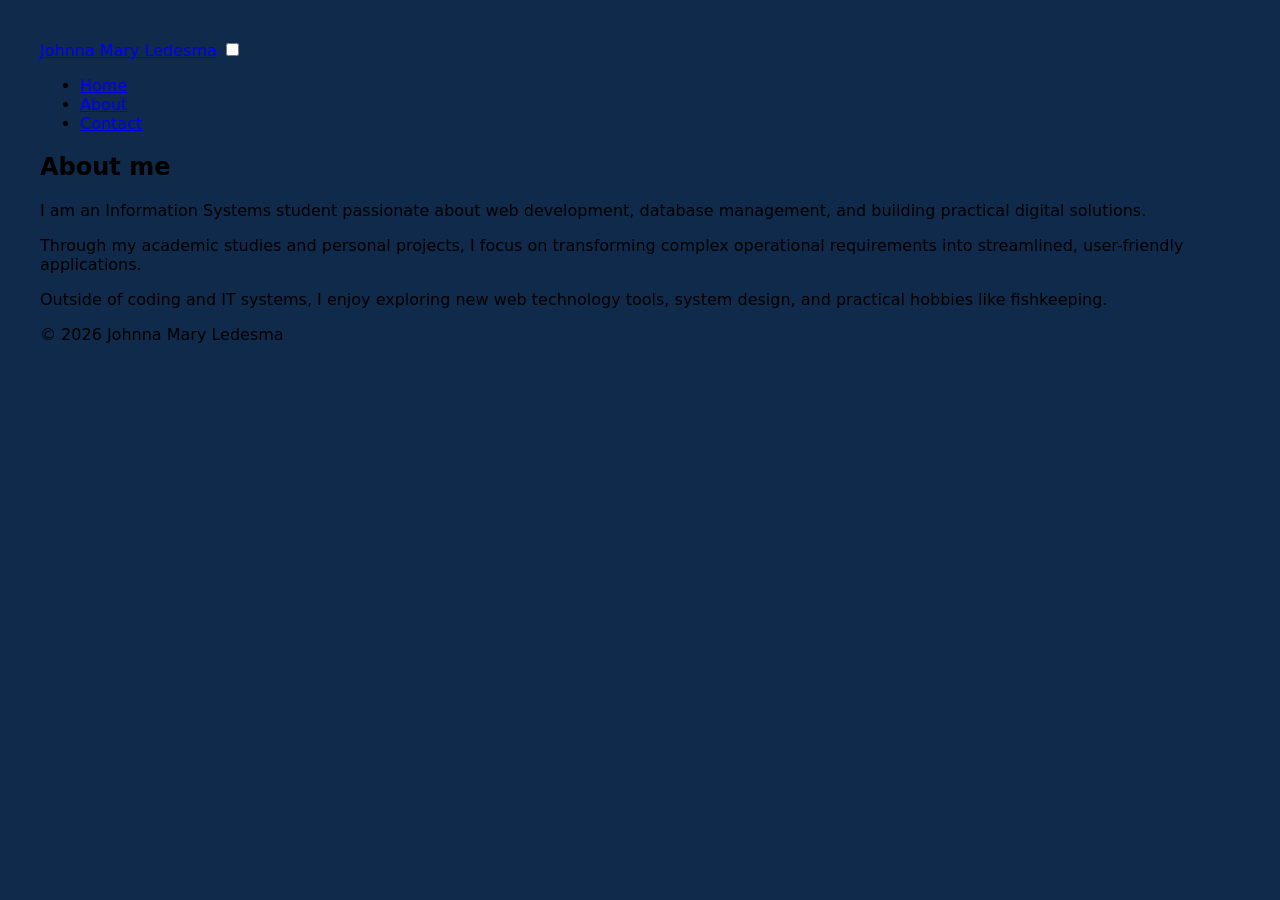
<file: about.html>
<!DOCTYPE html>
<html lang="en">
<head>
  <meta charset="UTF-8">
  <meta name="viewport" content="width=device-width, initial-scale=1">
  <title>About | Johnna Mary Ledesma</title>

  <!-- Google Fonts -->
  <link rel="preconnect" href="https://fonts.googleapis.com">
  <link rel="preconnect" href="https://fonts.gstatic.com" crossorigin>
  <link href="https://fonts.googleapis.com/css2?family=Inter:wght@400;600&family=Playfair+Display:wght@700&display=swap" rel="stylesheet">

  <!-- Stylesheet -->
  <link rel="stylesheet" href="css/style.css">

  <!-- SEO Meta Tags -->
  <meta name="description" content="Learn more about Johnna Mary Ledesma, an Information Systems student passionate about web development, database management, and system design.">
  <link rel="canonical" href="https://janamaryledesma-prog.github.io/About-me/about.html">
    
  <!-- Open Graph / Facebook -->
  <meta property="og:type" content="website">
  <meta property="og:title" content="About | Johnna Mary Ledesma">
  <meta property="og:description" content="Learn more about Johnna Mary Ledesma, an Information Systems student passionate about web development, database management, and system design.">
  <meta property="og:image" content="https://janamaryledesma-prog.github.io/About-me/assets/hero-md.jpg">
  <meta property="og:url" content="https://janamaryledesma-prog.github.io/About-me/about.html">
    
  <!-- Twitter Card -->
  <meta name="twitter:card" content="summary_large_image">
  <meta name="twitter:title" content="About | Johnna Mary Ledesma">
  <meta name="twitter:description" content="Learn more about Johnna Mary Ledesma, an Information Systems student passionate about web development and system design.">
  <meta name="twitter:image" content="https://janamaryledesma-prog.github.io/About-me/assets/hero-md.jpg">
</head>
<body>

  <!-- Site Header & Navigation -->
  <header class="site-header">
    <a href="index.html" class="logo">Johnna Mary Ledesma</a>
    <input type="checkbox" id="nav-toggle" class="nav-toggle-checkbox" aria-hidden="true">
    <label for="nav-toggle" class="nav-toggle-label" aria-label="Toggle navigation">
      <span></span>
      <span></span>
      <span></span>
    </label>
    <nav class="nav" aria-label="Main Navigation">
      <ul class="nav-links">
        <li><a href="index.html">Home</a></li>
        <li><a href="about.html" class="current" aria-current="page">About</a></li>
        <li><a href="contact.html">Contact</a></li>
      </ul>
    </nav>
  </header>

  <!-- Main Content -->
  <main>
    <section>
      <h2>About me</h2>
      <p>I am an Information Systems student passionate about web development, database management, and building practical digital solutions.</p>
      <p>Through my academic studies and personal projects, I focus on transforming complex operational requirements into streamlined, user-friendly applications.</p>
      <p>Outside of coding and IT systems, I enjoy exploring new web technology tools, system design, and practical hobbies like fishkeeping.</p>
    </section>
  </main>

  <!-- Footer -->
  <footer>
    <p>&copy; 2026 Johnna Mary Ledesma</p>
  </footer>

</body>
</html>
</file>
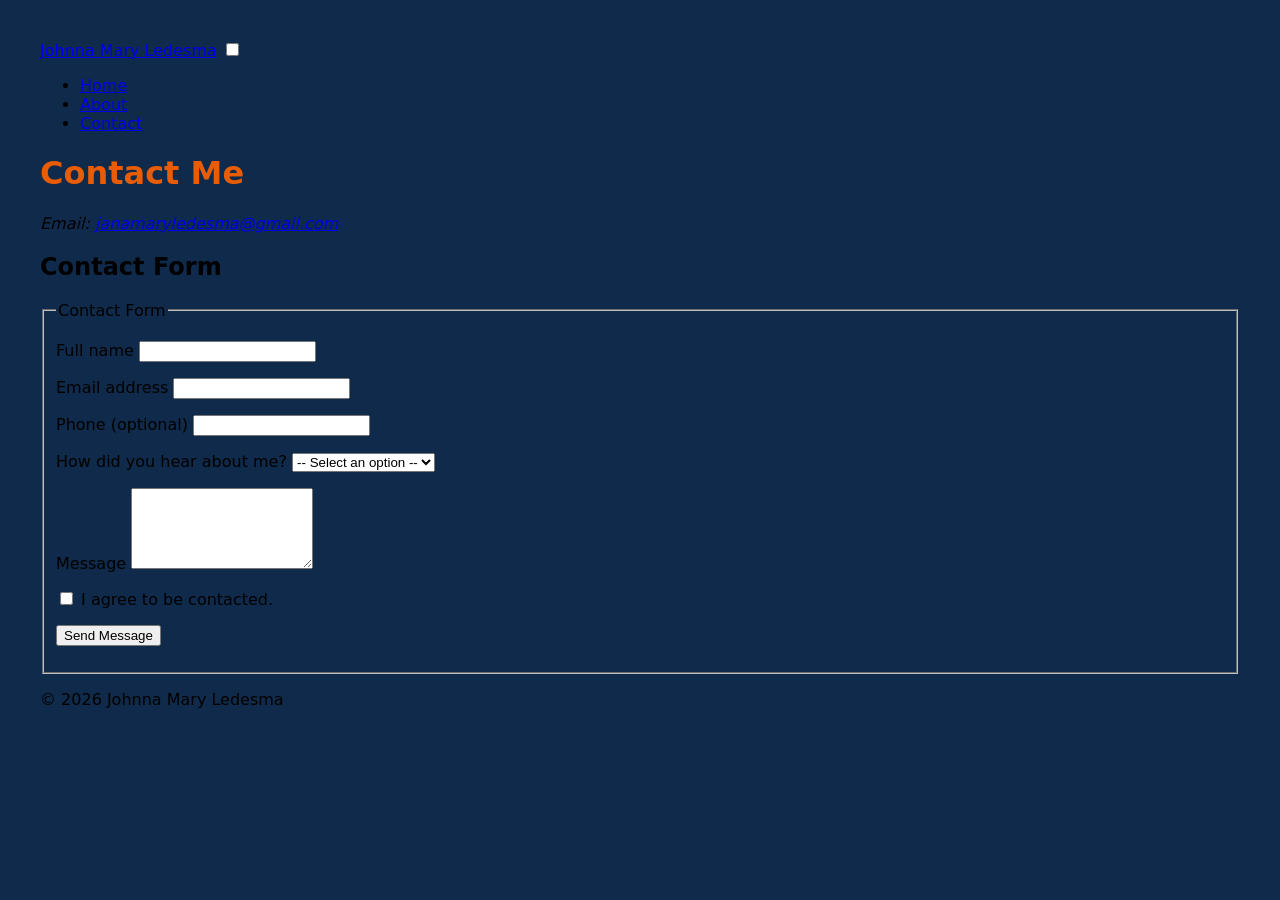
<file: contact.html>
<!DOCTYPE html>
<html lang="en">
<head>
  <meta charset="UTF-8">
  <meta name="viewport" content="width=device-width, initial-scale=1">
  <title>Contact | Johnna Mary Ledesma</title>

  <!-- Google Fonts -->
  <link rel="preconnect" href="https://fonts.googleapis.com">
  <link rel="preconnect" href="https://fonts.gstatic.com" crossorigin>
  <link href="https://fonts.googleapis.com/css2?family=Inter:wght@400;600&family=Playfair+Display:wght@700&display=swap" rel="stylesheet">
  
  <link rel="stylesheet" href="css/style.css">

  <!-- SEO Meta Tags -->
  <meta name="description" content="Get in touch with Johnna Mary Ledesma. Contact for web development projects, database management, and system design collaborations.">
  <link rel="canonical" href="https://janamaryledesma-prog.github.io/About-me/contact.html">
    
  <!-- Open Graph / Facebook -->
  <meta property="og:type" content="website">
  <meta property="og:title" content="Contact | Johnna Mary Ledesma">
  <meta property="og:description" content="Get in touch with Johnna Mary Ledesma for collaborations and project inquiries.">
  <meta property="og:image" content="https://janamaryledesma-prog.github.io/About-me/assets/hero-md.jpg">
  <meta property="og:url" content="https://janamaryledesma-prog.github.io/About-me/contact.html">
</head>
<body>

  <header class="site-header">
    <a href="index.html" class="logo">Johnna Mary Ledesma</a>
    <input type="checkbox" id="nav-toggle" class="nav-toggle-checkbox" aria-hidden="true">
    <label for="nav-toggle" class="nav-toggle-label" aria-label="Toggle navigation">
      <span></span>
      <span></span>
      <span></span>
    </label>
    <nav class="nav" aria-label="Main Navigation">
      <ul class="nav-links">
        <li><a href="index.html">Home</a></li>
        <li><a href="about.html">About</a></li>
        <li><a href="contact.html" class="current" aria-current="page">Contact</a></li>
      </ul>
    </nav>
  </header>

  <main>
    <h1>Contact Me</h1>
    <address>
      Email: <a href="mailto:janamaryledesma@gmail.com">janamaryledesma@gmail.com</a>
    </address>

    <section aria-labelledby="form-heading">
      <h2 id="form-heading" class="sr-only">Contact Form</h2>
      <form action="#" method="POST">
        <fieldset>
          <legend>Contact Form</legend>
          <p>
            <label for="name">Full name</label>
            <input type="text" id="name" name="name" required minlength="2" autocomplete="name">
          </p>
          <p>
            <label for="email">Email address</label>
            <input type="email" id="email" name="email" required autocomplete="email">
          </p>
          <p>
            <label for="phone">Phone (optional)</label>
            <input type="tel" id="phone" name="phone" pattern="[0-9\-\s\+\(\)]{7,}" autocomplete="tel">
          </p>
          <p>
            <label for="source">How did you hear about me?</label>
            <select id="source" name="source">
              <option value="" disabled selected>-- Select an option --</option>
              <option value="search-engine">Search Engine</option>
              <option value="social-media">Social Media</option>
              <option value="referral">Friend or Colleague</option>
              <option value="other">Other</option>
            </select>
          </p>
          <p>
            <label for="message">Message</label>
            <textarea id="message" name="message" rows="5" required></textarea>
          </p>
          <p class="form-checkbox-group">
            <input type="checkbox" id="consent" name="consent" required>
            <label for="consent">I agree to be contacted.</label>
          </p>
          <p>
            <button type="submit">Send Message</button>
          </p>
        </fieldset>
      </form>
    </section>
  </main>

  <footer>
    <p>&copy; 2026 Johnna Mary Ledesma</p>
  </footer>

</body>
</html>
</file>
<file: css/style.css>
body { font-family: 
    system-ui; 
    padding: 2rem;
    background-color: #0F2A4A ; }

h1{
    color: #E85D04;
    }
</file>
